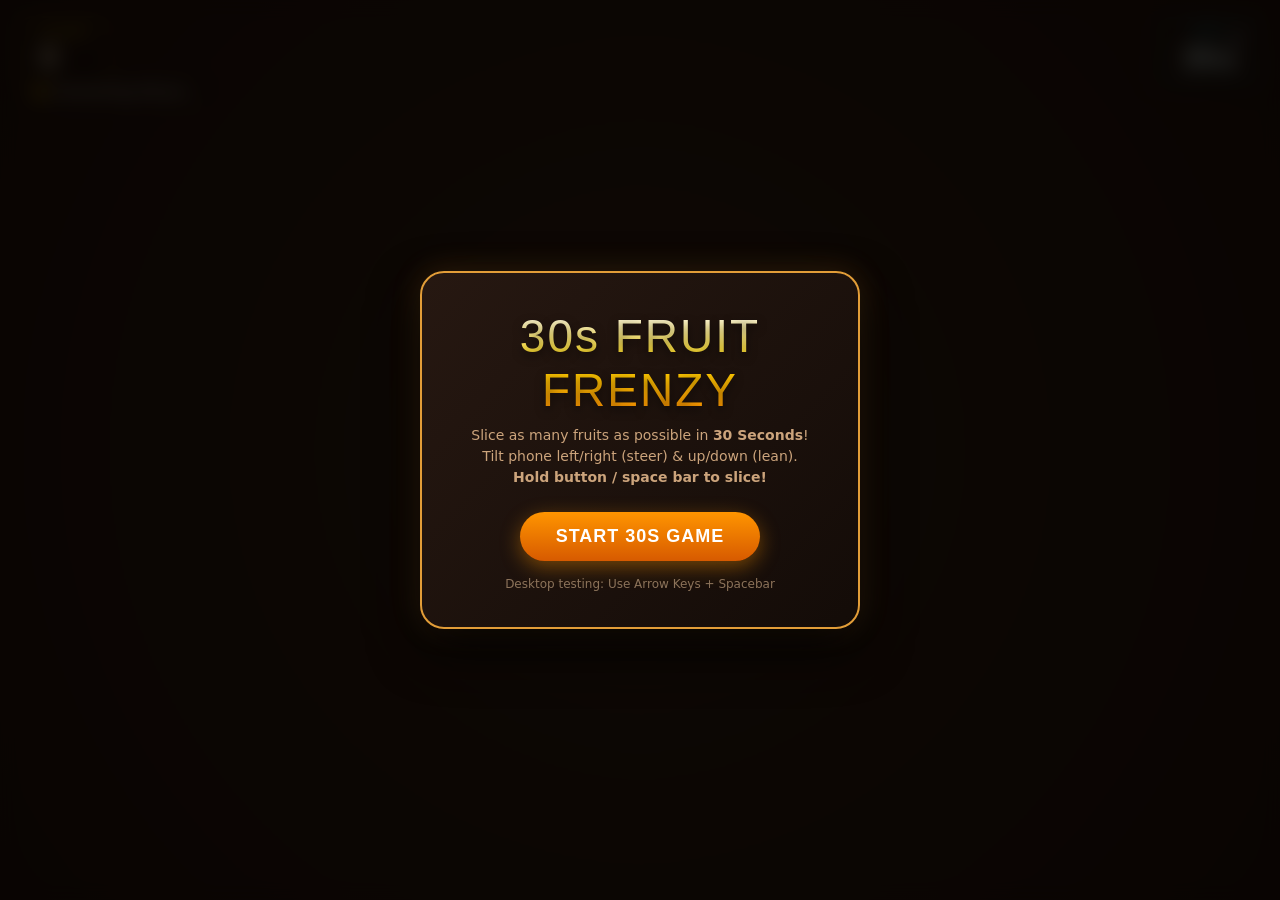
<file: public/index.html>
<!doctype html>
<html lang="en">
<head>
<meta charset="utf-8">
<meta name="viewport" content="width=device-width, initial-scale=1.0, maximum-scale=1.0, user-scalable=no">
<title>Room JAM9 — 30s Ninja Fruit Slicer</title>
<style>
  * { box-sizing: border-box; margin: 0; padding: 0; user-select: none; -webkit-user-select: none; }
  html, body { width: 100%; height: 100%; overflow: hidden; background: #0E1D24; font-family: 'Segoe UI', system-ui, -apple-system, sans-serif; color: #fff; }

  /* Dojo Background */
  #game-container {
    position: relative;
    width: 100vw;
    height: 100vh;
    background: radial-gradient(circle at center, #2b1d14 0%, #150d08 70%, #0a0503 100%);
  }

  canvas {
    display: block;
    width: 100%;
    height: 100%;
  }

  /* HUD Header */
  .hud {
    position: absolute;
    top: 16px;
    left: 20px;
    right: 20px;
    display: flex;
    justify-content: space-between;
    align-items: center;
    pointer-events: none;
    z-index: 10;
  }

  .score-box {
    background: rgba(0, 0, 0, 0.4);
    border: 2px solid rgba(255, 215, 0, 0.4);
    border-radius: 12px;
    padding: 8px 18px;
    backdrop-filter: blur(8px);
    box-shadow: 0 4px 15px rgba(0,0,0,0.5);
  }

  .score-title { font-size: 11px; text-transform: uppercase; letter-spacing: 2px; color: #ffd700; font-weight: 700; }
  .score-value { font-size: 32px; font-weight: 900; color: #ffffff; text-shadow: 0 0 10px rgba(255,215,0,0.5); font-family: Impact, sans-serif; }

  .timer-box {
    display: flex;
    flex-direction: column;
    align-items: center;
    background: rgba(0, 0, 0, 0.4);
    border: 2px solid rgba(0, 229, 255, 0.4);
    border-radius: 12px;
    padding: 6px 20px;
    backdrop-filter: blur(8px);
    box-shadow: 0 4px 15px rgba(0,0,0,0.5);
    transition: all 0.3s ease;
  }
  .timer-box.warning {
    border-color: #ff3b30;
    box-shadow: 0 0 20px rgba(255, 59, 48, 0.6);
    animation: timerPulse 0.5s infinite alternate;
  }

  @keyframes timerPulse {
    from { transform: scale(1); }
    to { transform: scale(1.08); }
  }

  .timer-title { font-size: 11px; text-transform: uppercase; letter-spacing: 2px; color: #00e5ff; font-weight: 700; }
  .timer-box.warning .timer-title { color: #ff3b30; }
  .timer-value { font-size: 34px; font-weight: 900; color: #ffffff; text-shadow: 0 0 10px rgba(0,229,255,0.6); font-family: Impact, sans-serif; }

  .status-badge {
    position: absolute;
    top: 78px;
    left: 20px;
    display: flex;
    align-items: center;
    gap: 8px;
    background: rgba(0, 0, 0, 0.5);
    padding: 6px 14px;
    border-radius: 20px;
    font-size: 12px;
    font-weight: 600;
    letter-spacing: 0.5px;
    pointer-events: auto;
    z-index: 10;
    border: 1px solid rgba(255,255,255,0.1);
  }

  .status-dot {
    width: 10px;
    height: 10px;
    border-radius: 50%;
    background: #ffcc00;
    box-shadow: 0 0 8px #ffcc00;
    animation: pulse 1.5s infinite;
  }
  .status-dot.connected {
    background: #30d158;
    box-shadow: 0 0 8px #30d158;
    animation: none;
  }

  @keyframes pulse {
    0% { opacity: 0.4; }
    50% { opacity: 1; }
    100% { opacity: 0.4; }
  }

  /* Game Over & Start Overlays */
  .modal-overlay {
    position: absolute;
    inset: 0;
    background: rgba(10, 5, 3, 0.85);
    backdrop-filter: blur(10px);
    display: flex;
    flex-direction: column;
    justify-content: center;
    align-items: center;
    z-index: 20;
    opacity: 1;
    transition: opacity 0.4s ease;
  }
  .modal-overlay.hidden {
    opacity: 0;
    pointer-events: none;
  }

  .modal-card {
    background: linear-gradient(135deg, rgba(40,25,18,0.95), rgba(20,12,8,0.95));
    border: 2px solid #e29d38;
    border-radius: 24px;
    padding: 36px 48px;
    text-align: center;
    box-shadow: 0 20px 50px rgba(0,0,0,0.8), 0 0 30px rgba(226,157,56,0.2);
    max-width: 440px;
    width: 90%;
  }

  .game-title {
    font-family: Impact, sans-serif;
    font-size: 46px;
    letter-spacing: 2px;
    background: linear-gradient(180deg, #fff 0%, #ffd700 50%, #ff8c00 100%);
    -webkit-background-clip: text;
    -webkit-text-fill-color: transparent;
    text-shadow: 0 4px 10px rgba(0,0,0,0.5);
    margin-bottom: 8px;
  }

  .modal-subtitle {
    color: #cca47c;
    font-size: 14px;
    margin-bottom: 24px;
    line-height: 1.5;
  }

  .stat-grid {
    display: grid;
    grid-template-columns: 1fr 1fr;
    gap: 12px;
    margin-bottom: 28px;
  }

  .stat-card {
    background: rgba(0,0,0,0.3);
    padding: 12px;
    border-radius: 12px;
    border: 1px solid rgba(255,255,255,0.05);
  }
  .stat-num { font-size: 24px; font-weight: 800; color: #fff; }
  .stat-label { font-size: 11px; color: #a08468; text-transform: uppercase; }

  .btn-start {
    background: linear-gradient(180deg, #ff9500 0%, #d75a00 100%);
    color: #fff;
    border: none;
    padding: 14px 36px;
    font-size: 18px;
    font-weight: 800;
    border-radius: 30px;
    cursor: pointer;
    box-shadow: 0 6px 20px rgba(255,149,0,0.4);
    transition: all 0.2s ease;
    text-transform: uppercase;
    letter-spacing: 1px;
  }
  .btn-start:hover {
    transform: translateY(-2px) scale(1.03);
    box-shadow: 0 8px 25px rgba(255,149,0,0.6);
  }
  .btn-start:active {
    transform: translateY(1px);
  }

  .controls-tip {
    margin-top: 16px;
    font-size: 12px;
    color: #8c735a;
  }

  .sound-btn {
    position: absolute;
    top: 20px;
    right: 20px;
    background: rgba(0,0,0,0.5);
    border: 1px solid rgba(255,255,255,0.2);
    color: #fff;
    padding: 8px 12px;
    border-radius: 8px;
    cursor: pointer;
    font-size: 16px;
    z-index: 15;
  }
</style>
</head>
<body>

<div id="game-container">
  <canvas id="canvas"></canvas>

  <div class="hud">
    <div class="score-box">
      <div class="score-title">SCORE</div>
      <div class="score-value" id="score-el">0</div>
    </div>
    <div class="timer-box" id="timer-box">
      <div class="timer-title">TIME</div>
      <div class="timer-value" id="timer-el">30s</div>
    </div>
  </div>

  <div class="status-badge">
    <div class="status-dot" id="status-dot"></div>
    <span id="status-text">Connecting Phone...</span>
  </div>

  <button class="sound-btn" id="sound-btn" title="Toggle Sound">🔊</button>

  <!-- Start / Game Over Modal -->
  <div class="modal-overlay" id="modal">
    <div class="modal-card">
      <div class="game-title" id="modal-title">30s FRUIT FRENZY</div>
      <p class="modal-subtitle" id="modal-subtitle">
        Slice as many fruits as possible in <strong>30 Seconds</strong>!<br>
        Tilt phone left/right (steer) & up/down (lean).<br>
        <strong>Hold button / space bar to slice!</strong>
      </p>

      <div class="stat-grid" id="stat-grid" style="display: none;">
        <div class="stat-card">
          <div class="stat-num" id="stat-sliced">0</div>
          <div class="stat-label">Fruits Cut</div>
        </div>
        <div class="stat-card">
          <div class="stat-num" id="stat-combo">0x</div>
          <div class="stat-label">Max Combo</div>
        </div>
      </div>

      <button class="btn-start" id="btn-start">START 30s GAME</button>
      <div class="controls-tip">Desktop testing: Use Arrow Keys + Spacebar</div>
    </div>
  </div>
</div>

<!-- Phone controller integration script -->
<script src="https://discourageable-nestor-footsore.ngrok-free.dev/sensor-client.js" data-room="JAM9" onerror="this.onerror=null;this.src='/sensor-client.js';"></script>

<script>
(function() {
  'use strict';

  // --- Web Audio Synthesizer for Zero-Dependency Sound Effects ---
  class SoundFX {
    constructor() {
      this.ctx = null;
      this.muted = false;
    }
    init() {
      if (!this.ctx) {
        const AudioCtx = window.AudioContext || window.webkitAudioContext;
        if (AudioCtx) this.ctx = new AudioCtx();
      }
      if (this.ctx && this.ctx.state === 'suspended') {
        this.ctx.resume();
      }
    }
    playSwoosh() {
      if (this.muted || !this.ctx) return;
      try {
        const osc = this.ctx.createOscillator();
        const gain = this.ctx.createGain();
        const filter = this.ctx.createBiquadFilter();
        
        osc.type = 'sine';
        osc.frequency.setValueAtTime(400, this.ctx.currentTime);
        osc.frequency.exponentialRampToValueAtTime(120, this.ctx.currentTime + 0.12);
        
        filter.type = 'lowpass';
        filter.frequency.setValueAtTime(800, this.ctx.currentTime);
        
        gain.gain.setValueAtTime(0.15, this.ctx.currentTime);
        gain.gain.exponentialRampToValueAtTime(0.01, this.ctx.currentTime + 0.12);
        
        osc.connect(filter);
        filter.connect(gain);
        gain.connect(this.ctx.destination);
        
        osc.start();
        osc.stop(this.ctx.currentTime + 0.12);
      } catch (e) {}
    }
    playSlice() {
      if (this.muted || !this.ctx) return;
      try {
        const bufferSize = this.ctx.sampleRate * 0.08;
        const buffer = this.ctx.createBuffer(1, bufferSize, this.ctx.sampleRate);
        const data = buffer.getChannelData(0);
        for (let i = 0; i < bufferSize; i++) {
          data[i] = Math.random() * 2 - 1;
        }
        const noise = this.ctx.createBufferSource();
        noise.buffer = buffer;
        
        const filter = this.ctx.createBiquadFilter();
        filter.type = 'highpass';
        filter.frequency.setValueAtTime(1500, this.ctx.currentTime);
        
        const gain = this.ctx.createGain();
        gain.gain.setValueAtTime(0.35, this.ctx.currentTime);
        gain.gain.exponentialRampToValueAtTime(0.01, this.ctx.currentTime + 0.08);
        
        noise.connect(filter);
        filter.connect(gain);
        gain.connect(this.ctx.destination);
        
        noise.start();
      } catch (e) {}
    }
    playCombo() {
      if (this.muted || !this.ctx) return;
      try {
        const freqs = [523.25, 659.25, 783.99, 1046.50];
        freqs.forEach((f, i) => {
          const osc = this.ctx.createOscillator();
          const gain = this.ctx.createGain();
          osc.type = 'triangle';
          osc.frequency.setValueAtTime(f, this.ctx.currentTime + i * 0.05);
          gain.gain.setValueAtTime(0.2, this.ctx.currentTime + i * 0.05);
          gain.gain.exponentialRampToValueAtTime(0.01, this.ctx.currentTime + i * 0.05 + 0.2);
          osc.connect(gain);
          gain.connect(this.ctx.destination);
          osc.start(this.ctx.currentTime + i * 0.05);
          osc.stop(this.ctx.currentTime + i * 0.05 + 0.2);
        });
      } catch (e) {}
    }
    playBomb() {
      if (this.muted || !this.ctx) return;
      try {
        const osc = this.ctx.createOscillator();
        const gain = this.ctx.createGain();
        osc.type = 'sawtooth';
        osc.frequency.setValueAtTime(150, this.ctx.currentTime);
        osc.frequency.exponentialRampToValueAtTime(30, this.ctx.currentTime + 0.5);
        
        gain.gain.setValueAtTime(0.6, this.ctx.currentTime);
        gain.gain.exponentialRampToValueAtTime(0.01, this.ctx.currentTime + 0.5);
        
        osc.connect(gain);
        gain.connect(this.ctx.destination);
        osc.start();
        osc.stop(this.ctx.currentTime + 0.5);
      } catch (e) {}
    }
  }

  const sfx = new SoundFX();

  // --- Canvas Setup ---
  const canvas = document.getElementById('canvas');
  const ctx = canvas.getContext('2d');

  function resizeCanvas() {
    canvas.width = window.innerWidth;
    canvas.height = window.innerHeight;
  }
  window.addEventListener('resize', resizeCanvas);
  resizeCanvas();

  // --- Fruit Types Definition ---
  const FRUIT_TYPES = {
    watermelon: { name: 'Watermelon', radius: 48, color: '#2b8a3e', innerColor: '#e03131', seedColor: '#000', points: 10, splashColor: 'rgba(224,49,49,0.7)' },
    apple:      { name: 'Apple',      radius: 38, color: '#e03131', innerColor: '#fff9db', seedColor: '#5c940d', points: 10, splashColor: 'rgba(224,49,49,0.6)' },
    orange:     { name: 'Orange',     radius: 38, color: '#f76707', innerColor: '#ffd8a8', seedColor: '#d9480f', points: 10, splashColor: 'rgba(247,103,7,0.7)' },
    banana:     { name: 'Banana',     radius: 34, color: '#fcc419', innerColor: '#fff9db', seedColor: '#fab005', points: 15, splashColor: 'rgba(252,196,25,0.7)' },
    pineapple:  { name: 'Pineapple',  radius: 46, color: '#f59f00', innerColor: '#ffe066', seedColor: '#d9480f', points: 20, splashColor: 'rgba(245,159,0,0.7)' },
    coconut:    { name: 'Coconut',    radius: 42, color: '#5c3927', innerColor: '#ffffff', seedColor: '#382217', points: 20, splashColor: 'rgba(255,255,255,0.8)' },
    strawberry: { name: 'Strawberry', radius: 30, color: '#ff2b4a', innerColor: '#ff879b', seedColor: '#ffe066', points: 15, splashColor: 'rgba(255,43,74,0.7)' },
    starfruit:  { name: 'Starfruit',  radius: 36, color: '#ffd700', innerColor: '#fff3bf', seedColor: '#fab005', points: 50, bonus: true, splashColor: 'rgba(255,215,0,0.8)' },
    bomb:       { name: 'Bomb',       radius: 36, isBomb: true, color: '#212529', innerColor: '#ff6b6b' }
  };

  // --- Game State Variables ---
  let gameState = 'START'; // START, PLAYING, GAMEOVER
  let score = 0;
  let gameTimeLeft = 30;
  let timerInterval = null;
  let fruitsSlicedTotal = 0;
  let maxComboTotal = 0;
  let comboCount = 0;
  let comboTimer = 0;

  // Blade & Motion
  let knifePos = { x: canvas.width / 2, y: canvas.height / 2 };
  let prevKnifePos = { x: canvas.width / 2, y: canvas.height / 2 };
  let bladeTrail = []; // [{x, y, time}]
  let isCutting = false;

  // Mouse / Touch Fallback
  let mousePressed = false;
  let mousePos = { x: canvas.width / 2, y: canvas.height / 2 };

  // Entities
  let fruits = [];
  let fruitHalves = [];
  let particles = [];
  let splatters = [];
  let floatingTexts = [];

  // Spawning
  let spawnTimer = 0;
  let spawnInterval = 100; // frames

  // DOM Elements
  const scoreEl = document.getElementById('score-el');
  const timerEl = document.getElementById('timer-el');
  const timerBox = document.getElementById('timer-box');
  const statusDot = document.getElementById('status-dot');
  const statusText = document.getElementById('status-text');
  const modal = document.getElementById('modal');
  const modalTitle = document.getElementById('modal-title');
  const modalSubtitle = document.getElementById('modal-subtitle');
  const statGrid = document.getElementById('stat-grid');
  const statSliced = document.getElementById('stat-sliced');
  const statCombo = document.getElementById('stat-combo');
  const btnStart = document.getElementById('btn-start');
  const soundBtn = document.getElementById('sound-btn');

  // Sound Toggle
  soundBtn.addEventListener('click', () => {
    sfx.muted = !sfx.muted;
    soundBtn.textContent = sfx.muted ? '🔇' : '🔊';
  });

  // Mouse & Touch Listeners for Direct Interaction
  window.addEventListener('pointerdown', (e) => {
    mousePressed = true;
    mousePos.x = e.clientX;
    mousePos.y = e.clientY;
    sfx.init();
  });
  window.addEventListener('pointermove', (e) => {
    mousePos.x = e.clientX;
    mousePos.y = e.clientY;
  });
  window.addEventListener('pointerup', () => { mousePressed = false; });

  btnStart.addEventListener('click', () => {
    sfx.init();
    startGame();
  });

  function startGame() {
    gameState = 'PLAYING';
    score = 0;
    gameTimeLeft = 30;
    fruitsSlicedTotal = 0;
    maxComboTotal = 0;
    fruits = [];
    fruitHalves = [];
    particles = [];
    splatters = [];
    floatingTexts = [];
    bladeTrail = [];
    spawnTimer = 0;

    scoreEl.textContent = '0';
    timerEl.textContent = '30s';
    timerBox.classList.remove('warning');
    modal.classList.add('hidden');

    if (timerInterval) clearInterval(timerInterval);
    timerInterval = setInterval(() => {
      if (gameState !== 'PLAYING') return;
      gameTimeLeft--;
      timerEl.textContent = gameTimeLeft + 's';

      if (gameTimeLeft <= 5) {
        timerBox.classList.add('warning');
      }

      if (gameTimeLeft <= 0) {
        clearInterval(timerInterval);
        gameOver();
      }
    }, 1000);
  }

  function gameOver() {
    gameState = 'GAMEOVER';
    if (timerInterval) clearInterval(timerInterval);

    modalTitle.textContent = "TIME'S UP!";
    modalSubtitle.innerHTML = `Final Score: <strong style="color: #ffd700; font-size: 26px;">${score}</strong>`;
    statSliced.textContent = fruitsSlicedTotal;
    statCombo.textContent = maxComboTotal + 'x';
    statGrid.style.display = 'grid';
    btnStart.textContent = 'PLAY AGAIN';
    modal.classList.remove('hidden');
  }

  // --- Entity Generators ---
  function spawnFruitGroup() {
    // Progress ramps from 0.0 (start, 30s) to 1.0 (end, 0s)
    const progress = (30 - gameTimeLeft) / 30;
    
    // Spawn 1 fruit at start, up to 4 fruits towards the end
    const count = Math.floor(Math.random() * (1 + Math.floor(progress * 3))) + 1;
    const keys = Object.keys(FRUIT_TYPES);

    for (let i = 0; i < count; i++) {
      const isBomb = Math.random() < (0.15 + progress * 0.12); // Bomb chance increases slightly
      const typeKey = isBomb ? 'bomb' : keys[Math.floor(Math.random() * (keys.length - 1))];
      const type = FRUIT_TYPES[typeKey];

      const margin = 120;
      const x = margin + Math.random() * (canvas.width - margin * 2);
      const y = canvas.height + 40;

      // Arc physics calculation: starts slow (0.65x multiplier), speeds up to 1.5x at the end!
      const speedMultiplier = 0.65 + progress * 0.85;

      const targetX = canvas.width / 2 + (Math.random() - 0.5) * (canvas.width * 0.5);
      const targetY = 180 + Math.random() * 200;

      const vx = ((targetX - x) / 55 + (Math.random() - 0.5) * 2) * speedMultiplier;
      const vy = (-Math.sqrt(2 * 0.4 * (y - targetY)) - (Math.random() * 2)) * speedMultiplier;

      fruits.push({
        typeKey,
        type,
        x, y,
        vx, vy,
        radius: type.radius,
        rotation: Math.random() * Math.PI * 2,
        rotSpeed: ((Math.random() - 0.5) * 0.08) * speedMultiplier,
        sliced: false
      });
    }
  }

  function createSplatter(x, y, color) {
    splatters.push({
      x, y,
      radius: 15 + Math.random() * 25,
      color,
      points: Array.from({length: 8}, () => 0.6 + Math.random() * 0.6),
      alpha: 0.85
    });
    if (splatters.length > 25) splatters.shift();
  }

  function createSliceEffect(fruit, angle) {
    // Two halves
    const speed = 4 + Math.random() * 4;
    const perp = angle + Math.PI / 2;

    fruitHalves.push({
      type: fruit.type,
      x: fruit.x, y: fruit.y,
      vx: fruit.vx + Math.cos(perp) * speed,
      vy: fruit.vy + Math.sin(perp) * speed,
      rotation: fruit.rotation,
      rotSpeed: 0.1,
      angle,
      side: 1,
      alpha: 1
    });

    fruitHalves.push({
      type: fruit.type,
      x: fruit.x, y: fruit.y,
      vx: fruit.vx - Math.cos(perp) * speed,
      vy: fruit.vy - Math.sin(perp) * speed,
      rotation: fruit.rotation,
      rotSpeed: -0.1,
      angle,
      side: -1,
      alpha: 1
    });

    // Juice Splash Particles
    const pCount = 14;
    for (let i = 0; i < pCount; i++) {
      const pAngle = Math.random() * Math.PI * 2;
      const pSpeed = 2 + Math.random() * 8;
      particles.push({
        x: fruit.x, y: fruit.y,
        vx: Math.cos(pAngle) * pSpeed,
        vy: Math.sin(pAngle) * pSpeed,
        radius: 2 + Math.random() * 5,
        color: fruit.type.innerColor || fruit.type.color,
        life: 1.0,
        decay: 0.02 + Math.random() * 0.03
      });
    }

    createSplatter(fruit.x, fruit.y, fruit.type.splashColor);
  }

  function createBombExplosion(x, y) {
    for (let i = 0; i < 40; i++) {
      const angle = Math.random() * Math.PI * 2;
      const speed = 3 + Math.random() * 12;
      particles.push({
        x, y,
        vx: Math.cos(angle) * speed,
        vy: Math.sin(angle) * speed,
        radius: 3 + Math.random() * 7,
        color: Math.random() < 0.5 ? '#ff3b30' : (Math.random() < 0.5 ? '#ff9500' : '#ffffff'),
        life: 1.0,
        decay: 0.015 + Math.random() * 0.02
      });
    }
  }

  function addFloatingText(text, x, y, color = '#ffd700', size = 28) {
    floatingTexts.push({
      text, x, y, color, size,
      vy: -2,
      alpha: 1.0
    });
  }

  // --- Geometry Collision: Line Segment vs Circle ---
  function lineIntersectsCircle(p1, p2, circle) {
    const dx = p2.x - p1.x;
    const dy = p2.y - p1.y;
    const lenSq = dx * dx + dy * dy;

    if (lenSq === 0) {
      const dist = Math.hypot(p1.x - circle.x, p1.y - circle.y);
      return dist <= circle.radius;
    }

    let t = ((circle.x - p1.x) * dx + (circle.y - p1.y) * dy) / lenSq;
    t = Math.max(0, Math.min(1, t));

    const nearestX = p1.x + t * dx;
    const nearestY = p1.y + t * dy;
    const distSq = (circle.x - nearestX) ** 2 + (circle.y - nearestY) ** 2;

    return distSq <= circle.radius ** 2;
  }

  // --- Main Game Render & Update Loop ---
  function gameLoop() {
    requestAnimationFrame(gameLoop);

    // 1. Read Sensor Input
    let connected = false;
    let steerVal = 0;
    let leanVal = 0;
    let buttonVal = false;

    if (window.Sensor) {
      connected = !!window.Sensor.connected || !!window.Sensor.usingKeyboard;
      steerVal = window.Sensor.actions.steer || 0; // -100 to 100
      leanVal = window.Sensor.actions.lean || 0;   // -100 to 100
      buttonVal = !!window.Sensor.actions.button;
    }

    // Update Connection Status UI
    if (connected) {
      statusDot.classList.add('connected');
      statusText.textContent = window.Sensor && window.Sensor.connected ? 'Phone Connected' : 'Keyboard Active';
    } else {
      statusDot.classList.remove('connected');
      statusText.textContent = 'Phone Disconnected (Use Keyboard)';
    }

    // Direct mapping without extra easing (per spec)
    prevKnifePos.x = knifePos.x;
    prevKnifePos.y = knifePos.y;

    if (connected || (!mousePressed && (steerVal !== 0 || leanVal !== 0))) {
      // Map steer (-100 to 100) -> X [0, canvas.width]
      // Map lean (-100 to 100) -> Y [0, canvas.height]
      knifePos.x = ((steerVal + 100) / 200) * canvas.width;
      knifePos.y = ((leanVal + 100) / 200) * canvas.height;
      isCutting = buttonVal;
    } else {
      // Fallback to mouse position when pointer used
      knifePos.x = mousePos.x;
      knifePos.y = mousePos.y;
      isCutting = mousePressed || buttonVal;
    }

    // Update Blade Trail
    const now = Date.now();
    bladeTrail.push({ x: knifePos.x, y: knifePos.y, time: now, active: isCutting });
    bladeTrail = bladeTrail.filter(pt => now - pt.time < 180);

    // Sound effect on active cutting movement
    const moveDist = Math.hypot(knifePos.x - prevKnifePos.x, knifePos.y - prevKnifePos.y);
    if (isCutting && moveDist > 18) {
      sfx.playSwoosh();
    }

    // 2. Clear Screen
    ctx.clearRect(0, 0, canvas.width, canvas.height);

    // Render Dojo Splatters
    splatters.forEach(s => {
      ctx.save();
      ctx.fillStyle = s.color;
      ctx.globalAlpha = s.alpha;
      ctx.beginPath();
      const numPts = s.points.length;
      for (let i = 0; i < numPts; i++) {
        const rad = s.radius * s.points[i];
        const a = (i / numPts) * Math.PI * 2;
        const px = s.x + Math.cos(a) * rad;
        const py = s.y + Math.sin(a) * rad;
        if (i === 0) ctx.moveTo(px, py);
        else ctx.lineTo(px, py);
      }
      ctx.closePath();
      ctx.fill();
      ctx.restore();
    });

    // 3. Gameplay Updates (PLAYING state)
    if (gameState === 'PLAYING') {
      const progress = (30 - gameTimeLeft) / 30;

      // Spawner logic: Interval decreases from 100 frames down to 35 frames (faster spawning!)
      spawnTimer++;
      spawnInterval = Math.max(35, Math.floor(100 - progress * 60));
      if (spawnTimer >= spawnInterval) {
        spawnTimer = 0;
        spawnFruitGroup();
      }

      // Combo Reset Timer
      if (comboCount > 0) {
        comboTimer++;
        if (comboTimer > 25) {
          if (comboCount >= 3) {
            const bonus = comboCount * 10;
            score += bonus;
            scoreEl.textContent = score;
            if (comboCount > maxComboTotal) maxComboTotal = comboCount;
            addFloatingText(`COMBO x${comboCount} (+${bonus})!`, knifePos.x, knifePos.y - 40, '#ffd700', 36);
            sfx.playCombo();
          }
          comboCount = 0;
          comboTimer = 0;
        }
      }

      // Update & Slice Fruits
      for (let i = fruits.length - 1; i >= 0; i--) {
        const f = fruits[i];
        f.x += f.vx;
        f.y += f.vy;
        f.vy += 0.4; // Gravity
        f.rotation += f.rotSpeed;

        // Check Slicing Collision if cutting
        if (isCutting && bladeTrail.length >= 2) {
          const p1 = bladeTrail[bladeTrail.length - 2];
          const p2 = bladeTrail[bladeTrail.length - 1];

          if (p1.active && p2.active && lineIntersectsCircle(p1, p2, f)) {
            f.sliced = true;
            fruits.splice(i, 1);

            const sliceAngle = Math.atan2(p2.y - p1.y, p2.x - p1.x);

            if (f.type.isBomb) {
              // Bomb hit subtracts points instead of 3-strikes game over!
              score = Math.max(0, score - 20);
              scoreEl.textContent = score;
              createBombExplosion(f.x, f.y);
              sfx.playBomb();
              addFloatingText('-20 BOMB!', f.x, f.y, '#ff3b30', 32);
            } else {
              fruitsSlicedTotal++;
              comboCount++;
              comboTimer = 0;
              const pts = f.type.points;
              score += pts;
              scoreEl.textContent = score;

              sfx.playSlice();
              createSliceEffect(f, sliceAngle);
              addFloatingText(`+${pts}`, f.x, f.y, f.type.bonus ? '#ffd700' : '#ffffff');
            }
            continue;
          }
        }

        // Remove fruits that fall off bottom of screen
        if (f.y > canvas.height + 60) {
          fruits.splice(i, 1);
        }
      }

      // Update Fruit Halves Physics
      for (let i = fruitHalves.length - 1; i >= 0; i--) {
        const h = fruitHalves[i];
        h.x += h.vx;
        h.y += h.vy;
        h.vy += 0.45;
        h.rotation += h.rotSpeed;
        h.alpha -= 0.01;

        if (h.y > canvas.height + 100 || h.alpha <= 0) {
          fruitHalves.splice(i, 1);
        }
      }

      // Update Particles
      for (let i = particles.length - 1; i >= 0; i--) {
        const p = particles[i];
        p.x += p.vx;
        p.y += p.vy;
        p.vy += 0.25;
        p.life -= p.decay;
        if (p.life <= 0) particles.splice(i, 1);
      }

      // Update Floating Texts
      for (let i = floatingTexts.length - 1; i >= 0; i--) {
        const ft = floatingTexts[i];
        ft.y += ft.vy;
        ft.alpha -= 0.025;
        if (ft.alpha <= 0) floatingTexts.splice(i, 1);
      }
    }

    // 4. DRAWING GAME ELEMENTS

    // Draw Whole Fruits
    fruits.forEach(f => {
      ctx.save();
      ctx.translate(f.x, f.y);
      ctx.rotate(f.rotation);

      if (f.type.isBomb) {
        // Render Bomb
        ctx.beginPath();
        ctx.arc(0, 0, f.radius, 0, Math.PI * 2);
        ctx.fillStyle = '#1c1917';
        ctx.fill();
        ctx.lineWidth = 3;
        ctx.strokeStyle = '#444';
        ctx.stroke();

        // Fuse & Spark
        ctx.beginPath();
        ctx.moveTo(0, -f.radius);
        ctx.quadraticCurveTo(12, -f.radius - 12, 16, -f.radius - 20);
        ctx.lineWidth = 4;
        ctx.strokeStyle = '#d97706';
        ctx.stroke();

        // Sparkle
        const sparkX = 16 + (Math.random() - 0.5) * 4;
        const sparkY = -f.radius - 20 + (Math.random() - 0.5) * 4;
        ctx.beginPath();
        ctx.arc(sparkX, sparkY, 5 + Math.random() * 4, 0, Math.PI * 2);
        ctx.fillStyle = '#ffcc00';
        ctx.fill();
      } else {
        // Render Fruit Outer Shell
        ctx.beginPath();
        ctx.arc(0, 0, f.radius, 0, Math.PI * 2);
        ctx.fillStyle = f.type.color;
        ctx.fill();

        // Inner highlight
        ctx.beginPath();
        ctx.arc(-f.radius * 0.2, -f.radius * 0.2, f.radius * 0.7, 0, Math.PI * 2);
        ctx.fillStyle = 'rgba(255,255,255,0.15)';
        ctx.fill();

        // Details (e.g. Starfruit star, Watermelon stripes)
        if (f.typeKey === 'watermelon') {
          ctx.strokeStyle = '#1b4332';
          ctx.lineWidth = 5;
          for (let a = 0; a < Math.PI * 2; a += Math.PI / 3) {
            ctx.beginPath();
            ctx.arc(0, 0, f.radius - 2, a, a + 0.3);
            ctx.stroke();
          }
        } else if (f.typeKey === 'starfruit') {
          ctx.fillStyle = '#fff3bf';
          ctx.font = 'bold 30px sans-serif';
          ctx.textAlign = 'center';
          ctx.textBaseline = 'middle';
          ctx.fillText('★', 0, 0);
        }
      }

      ctx.restore();
    });

    // Draw Fruit Halves
    fruitHalves.forEach(h => {
      ctx.save();
      ctx.globalAlpha = Math.max(0, h.alpha);
      ctx.translate(h.x, h.y);
      ctx.rotate(h.rotation);

      ctx.beginPath();
      // Draw half circle cut along angle
      ctx.arc(0, 0, h.type.radius, h.angle - Math.PI / 2, h.angle + Math.PI / 2);
      ctx.closePath();

      // Outer color
      ctx.fillStyle = h.type.color;
      ctx.fill();

      // Inner fruit flesh
      ctx.beginPath();
      ctx.arc(0, 0, h.type.radius * 0.82, h.angle - Math.PI / 2, h.angle + Math.PI / 2);
      ctx.closePath();
      ctx.fillStyle = h.type.innerColor;
      ctx.fill();

      ctx.restore();
    });

    // Draw Particles
    particles.forEach(p => {
      ctx.save();
      ctx.globalAlpha = Math.max(0, p.life);
      ctx.fillStyle = p.color;
      ctx.beginPath();
      ctx.arc(p.x, p.y, p.radius, 0, Math.PI * 2);
      ctx.fill();
      ctx.restore();
    });

    // Draw Floating Texts
    floatingTexts.forEach(ft => {
      ctx.save();
      ctx.globalAlpha = Math.max(0, ft.alpha);
      ctx.font = `900 ${ft.size}px Impact, sans-serif`;
      ctx.fillStyle = ft.color;
      ctx.strokeStyle = '#000';
      ctx.lineWidth = 4;
      ctx.textAlign = 'center';
      ctx.strokeText(ft.text, ft.x, ft.y);
      ctx.fillText(ft.text, ft.x, ft.y);
      ctx.restore();
    });

    // 5. DRAW GLOWING BLADE TRAIL & CURSOR
    if (bladeTrail.length > 1) {
      ctx.save();
      ctx.lineCap = 'round';
      ctx.lineJoin = 'round';

      for (let i = 1; i < bladeTrail.length; i++) {
        const pt1 = bladeTrail[i - 1];
        const pt2 = bladeTrail[i];
        const progress = i / bladeTrail.length;

        ctx.beginPath();
        ctx.moveTo(pt1.x, pt1.y);
        ctx.lineTo(pt2.x, pt2.y);

        if (pt2.active) {
          // Sharp Glowing Blade Trail
          ctx.strokeStyle = `rgba(255, 255, 255, ${progress})`;
          ctx.lineWidth = 14 * progress;
          ctx.shadowColor = '#00e5ff';
          ctx.shadowBlur = 18;
          ctx.stroke();

          ctx.strokeStyle = `rgba(0, 229, 255, ${progress})`;
          ctx.lineWidth = 6 * progress;
          ctx.shadowColor = '#ffffff';
          ctx.shadowBlur = 8;
          ctx.stroke();
        } else {
          // Subtle Pointer Motion Trail
          ctx.strokeStyle = `rgba(255, 215, 0, ${progress * 0.4})`;
          ctx.lineWidth = 4 * progress;
          ctx.stroke();
        }
      }
      ctx.restore();
    }

    // Blade Pointer Tip / Crosshair Indicator
    ctx.save();
    ctx.translate(knifePos.x, knifePos.y);

    if (isCutting) {
      // Active Blade Core Flare
      ctx.beginPath();
      ctx.arc(0, 0, 10, 0, Math.PI * 2);
      ctx.fillStyle = '#ffffff';
      ctx.shadowColor = '#00e5ff';
      ctx.shadowBlur = 20;
      ctx.fill();

      ctx.beginPath();
      ctx.arc(0, 0, 18, 0, Math.PI * 2);
      ctx.strokeStyle = 'rgba(0, 229, 255, 0.8)';
      ctx.lineWidth = 3;
      ctx.stroke();
    } else {
      // Standby Reticle Indicator
      ctx.beginPath();
      ctx.arc(0, 0, 12, 0, Math.PI * 2);
      ctx.strokeStyle = 'rgba(255, 215, 0, 0.7)';
      ctx.lineWidth = 2;
      ctx.stroke();

      ctx.beginPath();
      ctx.arc(0, 0, 3, 0, Math.PI * 2);
      ctx.fillStyle = '#ffd700';
      ctx.fill();
    }
    ctx.restore();
  }

  // Start Animation Loop
  requestAnimationFrame(gameLoop);

})();
</script>
</body>
</html>
</file>
